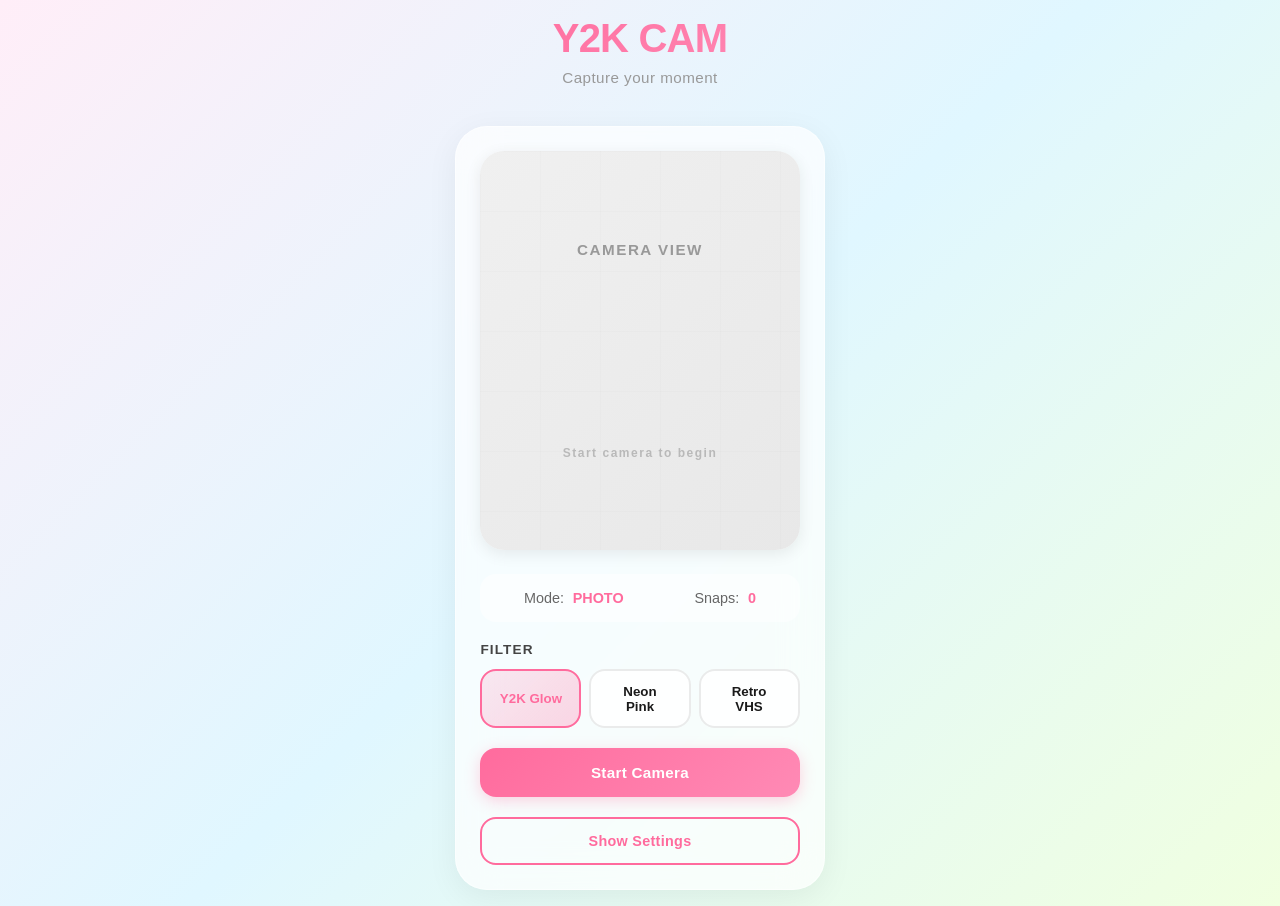
<file: vintageCamPrj/index.html>
<!DOCTYPE html>
<html lang="en">
  <head>
    <meta charset="UTF-8" />
    <meta name="viewport" content="width=device-width, initial-scale=1.0" />
    <title>Vintage Camp</title>
    <script type="module" crossorigin src="/vintageCamPrj/assets/index-anoBByMq.js"></script>
    <link rel="stylesheet" crossorigin href="/vintageCamPrj/assets/index-CZHu6HUg.css">
  </head>
  <body>
    <div id="root"></div>
  </body>
</html>
</file>
<file: vintageCamPrj/assets/index-CZHu6HUg.css>
:root{--primary: #ff6b9d;--secondary: #c9e4ff;--accent: #b5eae0;--light: #fafaf9;--dark: #1a1a1a;--glass: rgba(255, 255, 255, .7)}*{box-sizing:border-box}body{margin:0;min-height:100vh;background:linear-gradient(135deg,#ffeef8,#e0f7ff,#f0ffe0);color:var(--dark);font-family:-apple-system,BlinkMacSystemFont,Segoe UI,Roboto,Helvetica Neue,sans-serif;display:grid;place-items:center;padding:1rem}.page-shell{width:100%;max-width:520px}.camera-container{display:flex;flex-direction:column;gap:2rem}.header{text-align:center;margin-bottom:.5rem}.header h1{font-size:2.5rem;margin:0;font-weight:800;letter-spacing:-.02em;background:linear-gradient(135deg,var(--primary) 0%,#ff8ab5 100%);-webkit-background-clip:text;-webkit-text-fill-color:transparent;background-clip:text}.header p{font-size:.95rem;color:#999;margin:.5rem 0 0;font-weight:500;letter-spacing:.03em}.camera-card{background:var(--glass);-webkit-backdrop-filter:blur(20px);backdrop-filter:blur(20px);border:1px solid rgba(255,255,255,.5);border-radius:2rem;padding:1.5rem;box-shadow:0 8px 32px #0000000f;display:flex;flex-direction:column;gap:1.5rem}.camera-screen{position:relative;width:100%;aspect-ratio:4 / 5;border-radius:1.5rem;background:linear-gradient(135deg,#f0f0f0,#e8e8e8);overflow:hidden;box-shadow:0 4px 16px #00000014}.video-stream{width:100%;height:100%;object-fit:cover;display:block;transform:scaleX(-1)}.screen-grid{position:absolute;top:0;right:0;bottom:0;left:0;background-image:linear-gradient(rgba(0,0,0,.04) 1px,transparent 1px),linear-gradient(90deg,rgba(0,0,0,.04) 1px,transparent 1px);background-size:60px 60px;opacity:.3}.camera-label{position:absolute;top:0;right:0;bottom:0;left:0;display:grid;place-items:center;color:#999;font-size:.95rem;font-weight:600;letter-spacing:.1em;text-shadow:none}.camera-label small{font-size:.75rem;opacity:.6;margin-top:.5rem}.camera-label.live-label{inset:auto 0 0 0;top:1rem;left:50%;transform:translate(-50%);width:auto;height:auto;padding:.5rem 1rem;background:#ff00001a;color:#ff2e2e;font-size:.9rem;font-weight:800;border-radius:999px;box-shadow:0 8px 24px #ff2e2e29;letter-spacing:.16em}.controls-section{display:flex;flex-direction:column;gap:1.25rem}.status-display{display:flex;justify-content:space-around;gap:1rem;padding:1rem;background:#ffffff80;border-radius:1rem}.status-item{font-size:.9rem;color:#666;font-weight:500}.status-item .highlight{color:var(--primary);font-weight:700;margin-left:.3rem}.button-group{display:flex;gap:.75rem}.filter-section{display:flex;flex-direction:column;gap:.75rem}.filter-label{font-size:.85rem;font-weight:700;color:#444;letter-spacing:.08em;text-transform:uppercase}.filter-buttons{display:flex;gap:.5rem;flex-wrap:wrap}.filter-btn{flex:1;min-width:100px;padding:.8rem 1rem;border-radius:1rem;border:2px solid rgba(0,0,0,.08);background:#ffffffd9;color:var(--dark);font-weight:700;cursor:pointer;transition:all .2s ease}.filter-btn:hover{transform:translateY(-1px);box-shadow:0 8px 20px #00000014}.filter-btn.active{border-color:var(--primary);background:linear-gradient(135deg,#ff6b9d26,#ff8ab559);color:var(--primary)}.btn-primary,.btn-secondary,.btn-settings,.btn-switch{border:none;border-radius:1rem;font-weight:700;font-size:.95rem;cursor:pointer;transition:all .3s ease;letter-spacing:.02em}.btn-primary{flex:1;padding:1rem 1.5rem;background:linear-gradient(135deg,var(--primary) 0%,#ff8ab5 100%);color:#fff;box-shadow:0 4px 15px #ff6b9d4d}.btn-primary:hover{box-shadow:0 6px 20px #ff6b9d66;transform:translateY(-2px)}.btn-secondary{flex:1;padding:1rem 1.5rem;background:#ff6b9d26;color:var(--primary);border:2px solid var(--primary);box-shadow:none}.btn-secondary:hover{background:#ff6b9d40}.btn-settings{padding:.85rem 1.5rem;background:transparent;color:var(--primary);border:2px solid var(--primary);font-size:.9rem}.btn-settings:hover{background:#ff6b9d14}.btn-switch{width:100%;padding:1rem;background:linear-gradient(135deg,var(--accent) 0%,#9fe5d9 100%);color:var(--dark);box-shadow:0 4px 15px #b5eae04d}.btn-switch:hover{transform:translateY(-2px);box-shadow:0 6px 20px #b5eae066}.settings-panel{background:#fff9;-webkit-backdrop-filter:blur(10px);backdrop-filter:blur(10px);border:1px solid rgba(255,255,255,.4);padding:1.5rem;border-radius:1.5rem;box-shadow:0 4px 12px #0000000d}.settings-grid{display:grid;grid-template-columns:1fr 1fr;gap:1rem}.setting-item{display:flex;flex-direction:column;gap:.5rem}.setting-item.full-width{grid-column:1 / -1}.setting-item label{font-size:.85rem;font-weight:700;color:var(--dark);text-transform:uppercase;letter-spacing:.05em}.setting-item select,.setting-item input[type=range]{border:1px solid rgba(0,0,0,.1);border-radius:.75rem;padding:.75rem;font-size:.9rem;background:#fffc;color:var(--dark);font-weight:500}.setting-item input[type=range]{padding:.5rem 0;accent-color:var(--primary)}.toggle-btn{padding:.75rem 1rem;border:2px solid var(--primary);background:transparent;color:var(--primary);border-radius:.75rem;font-weight:700;cursor:pointer;transition:all .3s ease}.toggle-btn.active{background:var(--primary);color:#fff}
</file>
